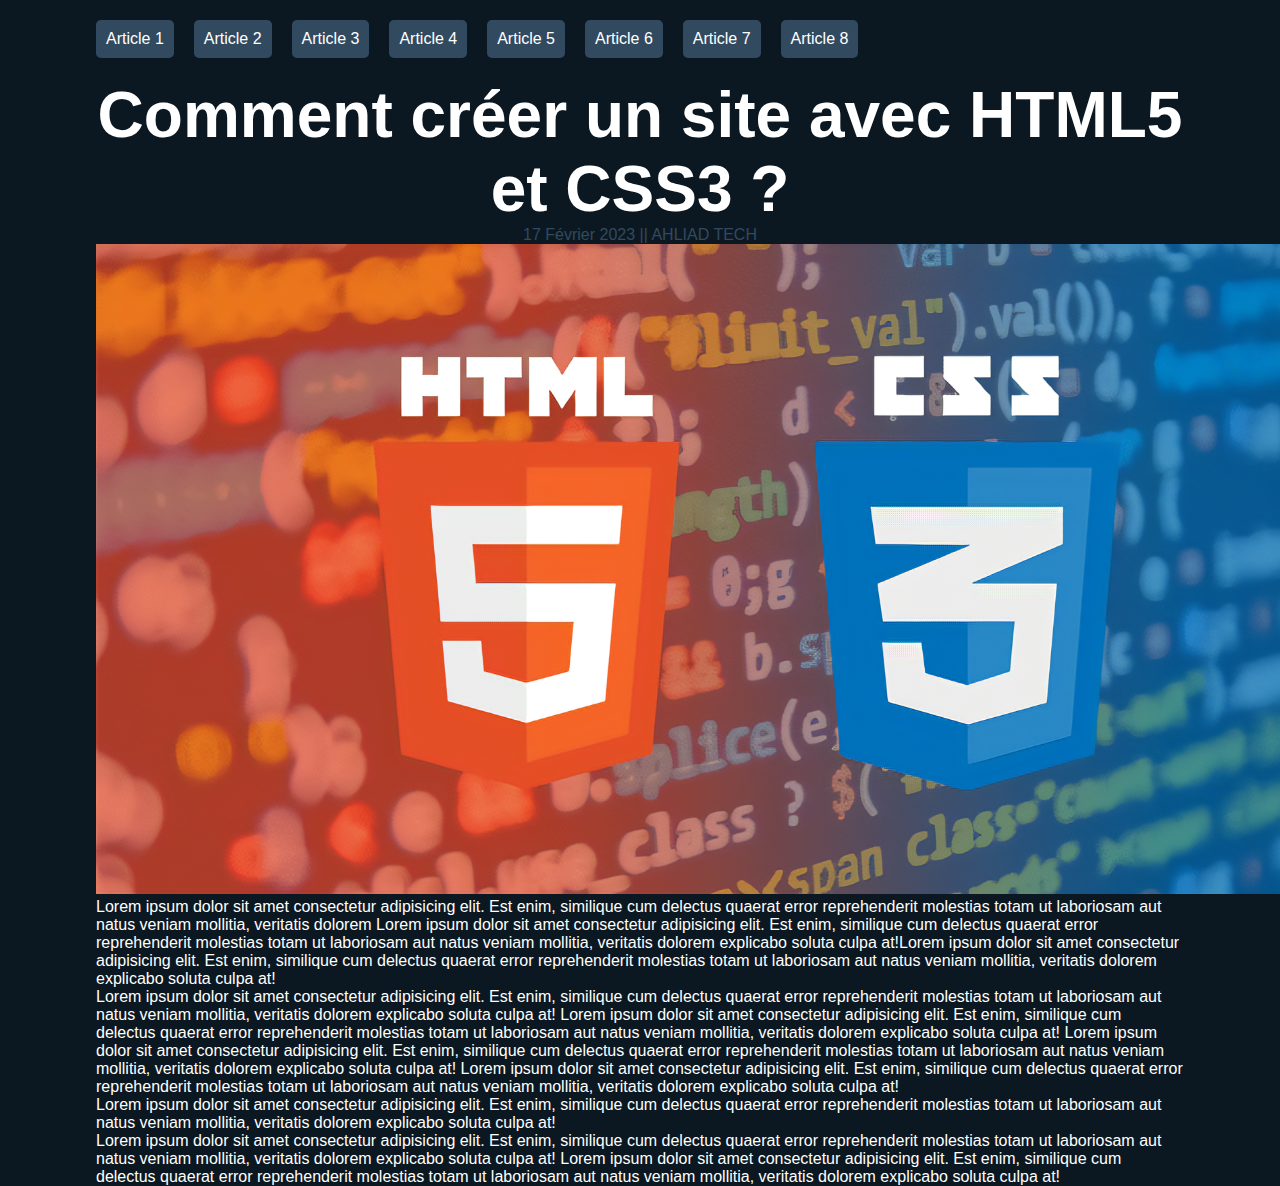
<file: blog/index.html>
<!DOCTYPE html>
<html lang="en">
<head>
    <meta charset="UTF-8">
    <meta http-equiv="X-UA-Compatible" content="IE=edge">
    <meta name="viewport" content="width=device-width, initial-scale=1.0">
    <title>Blog Static</title>
    <link rel="stylesheet" href="css/style.css">
</head>
<body>
    <main>
        <header>
            <nav>
                <ul>
                    <li><a href="article1.html">Article 1</a></li>
                    <li><a href="article2.html">Article 2</a></li>

                    <li><a href="article3.html">Article 3</a></li>
                    <li><a href="article4.html">Article 4</a></li>

                    <li><a href="article5.html">Article 5</a></li>
                    <li><a href="article6.html">Article 6</a></li>

                    <li><a href="article7.html">Article 7</a></li>
                    <li><a href="article8.html">Article 8</a></li>
                </ul>
            </nav>
        </header>
        <article>
            <div class="article-header">
                <h1>Comment créer un site avec HTML5 et CSS3 ?</h1>
                <span>17 Février 2023 || AHLIAD TECH</span>
            </div>

            <div class="article-body">
                <img src="media/banner1.png" alt="" srcset="">
                <p>
                    Lorem ipsum dolor sit amet consectetur adipisicing elit. Est enim, similique 
                    cum delectus quaerat
                     error reprehenderit molestias totam ut laboriosam aut natus veniam mollitia,
                      veritatis dolorem 

                      Lorem ipsum dolor sit amet consectetur adipisicing elit. Est enim, similique 
                      cum delectus quaerat
                       error reprehenderit molestias totam ut laboriosam aut natus veniam mollitia,
                        veritatis dolorem 
                       explicabo soluta culpa at!Lorem ipsum dolor sit amet consectetur adipisicing elit. Est enim, similique 
                       cum delectus quaerat
                        error reprehenderit molestias totam ut laboriosam aut natus veniam mollitia,
                         veritatis dolorem 
                        explicabo soluta culpa at!                    
                </p>
                <p>
                    Lorem ipsum dolor sit amet consectetur adipisicing elit. Est enim, similique 
                    cum delectus quaerat
                     error reprehenderit molestias totam ut laboriosam aut natus veniam mollitia,
                      veritatis dolorem 
                     explicabo soluta culpa at!
                     Lorem ipsum dolor sit amet consectetur adipisicing elit. Est enim, similique 
                    cum delectus quaerat
                     error reprehenderit molestias totam ut laboriosam aut natus veniam mollitia,
                      veritatis dolorem 
                     explicabo soluta culpa at!
                     Lorem ipsum dolor sit amet consectetur adipisicing elit. Est enim, similique 
                    cum delectus quaerat
                     error reprehenderit molestias totam ut laboriosam aut natus veniam mollitia,
                      veritatis dolorem 
                     explicabo soluta culpa at!
                     Lorem ipsum dolor sit amet consectetur adipisicing elit. Est enim, similique 
                    cum delectus quaerat
                     error reprehenderit molestias totam ut laboriosam aut natus veniam mollitia,
                      veritatis dolorem 
                     explicabo soluta culpa at!
                </p>
                <p>
                    Lorem ipsum dolor sit amet consectetur adipisicing elit. Est enim, similique 
                    cum delectus quaerat
                     error reprehenderit molestias totam ut laboriosam aut natus veniam mollitia,
                      veritatis dolorem 
                     explicabo soluta culpa at!
                </p>
                <p>
                    Lorem ipsum dolor sit amet consectetur adipisicing elit. Est enim, similique 
                    cum delectus quaerat
                     error reprehenderit molestias totam ut laboriosam aut natus veniam mollitia,
                      veritatis dolorem 
                     explicabo soluta culpa at!
                     Lorem ipsum dolor sit amet consectetur adipisicing elit. Est enim, similique 
                    cum delectus quaerat
                     error reprehenderit molestias totam ut laboriosam aut natus veniam mollitia,
                      veritatis dolorem 
                     explicabo soluta culpa at!
                </p>
            </div>
        </article>
    </main>
</body>
</html>
</file>
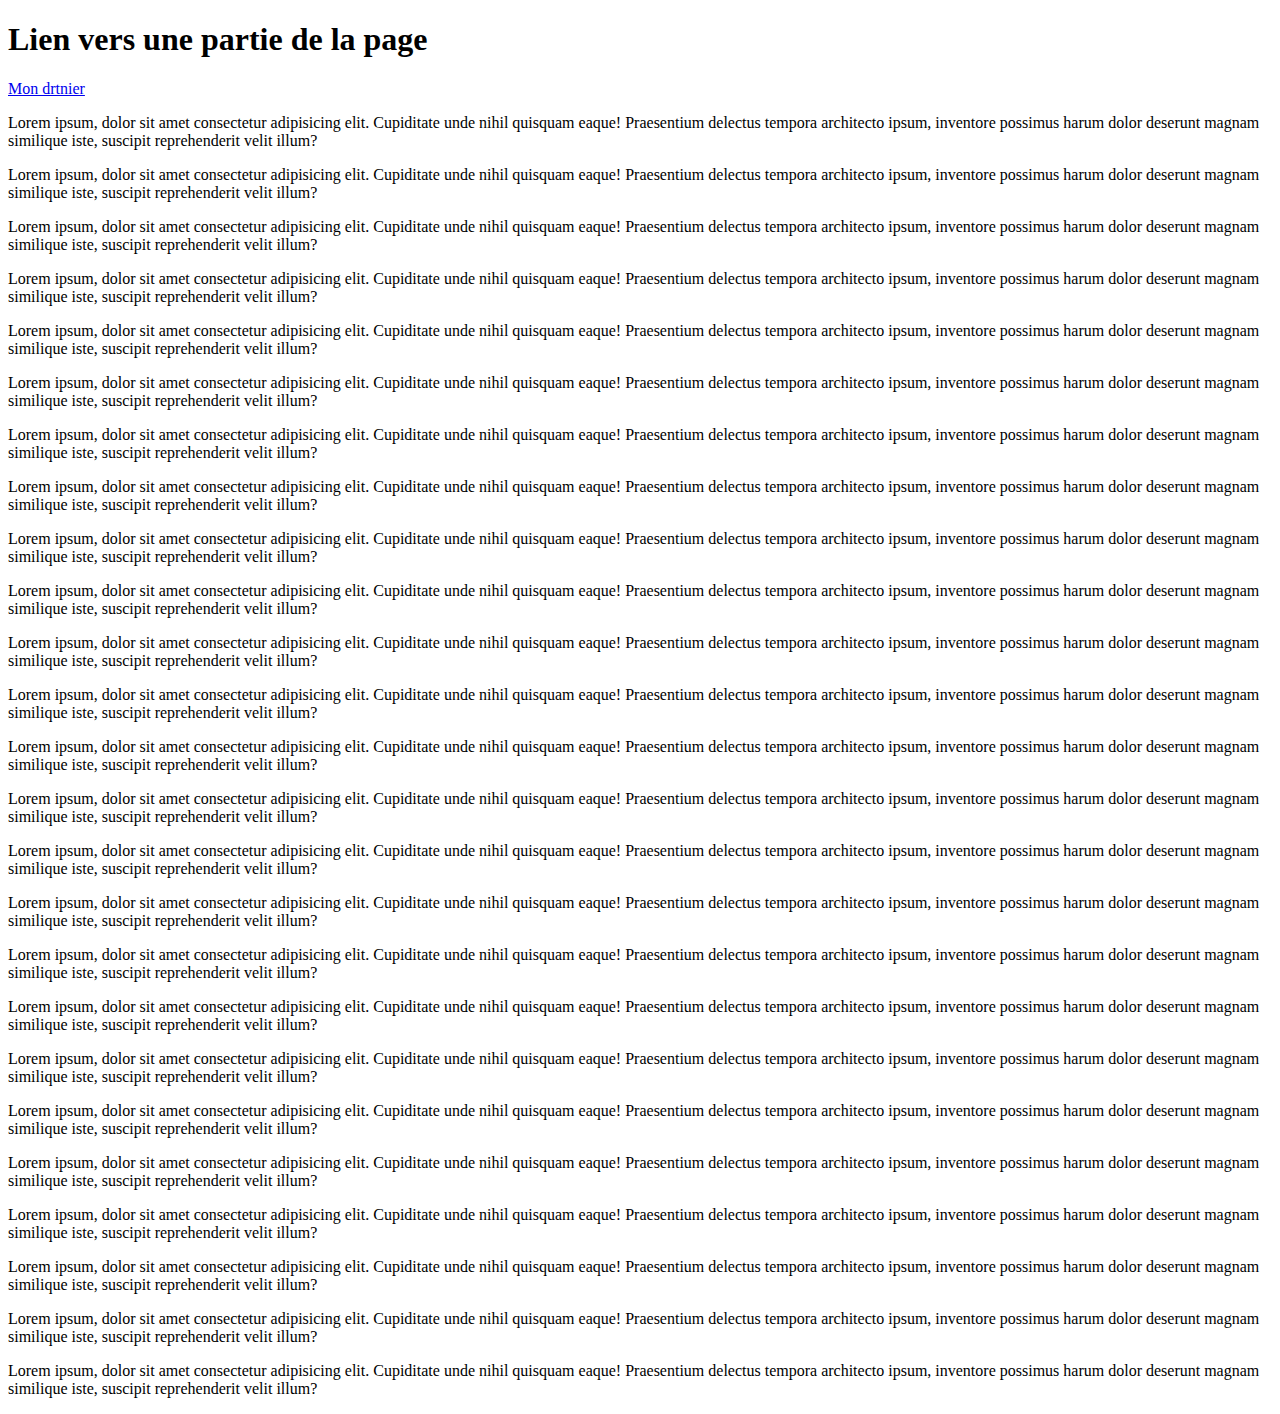
<file: 01-ancres.html>
<!DOCTYPE html>
<html lang="en">
<head>
    <meta charset="UTF-8">
    <meta http-equiv="X-UA-Compatible" content="IE=edge">
    <meta name="viewport" content="width=device-width, initial-scale=1.0">
    <title>Les ancres en HTML</title>
</head>
<body>
    <h1>Lien vers une partie de la page</h1>
    <p>
        <a href="#mondernier">Mon drtnier </a>
    </p>
    <p>Lorem ipsum, dolor sit amet consectetur adipisicing elit. Cupiditate unde nihil quisquam eaque!
        Praesentium delectus tempora architecto ipsum, inventore possimus harum dolor
        deserunt magnam similique iste, suscipit reprehenderit velit illum?
   </p>

   <p>Lorem ipsum, dolor sit amet consectetur adipisicing elit. Cupiditate unde nihil quisquam eaque!
    Praesentium delectus tempora architecto ipsum, inventore possimus harum dolor
    deserunt magnam similique iste, suscipit reprehenderit velit illum?
</p>

<p>Lorem ipsum, dolor sit amet consectetur adipisicing elit. Cupiditate unde nihil quisquam eaque!
    Praesentium delectus tempora architecto ipsum, inventore possimus harum dolor
    deserunt magnam similique iste, suscipit reprehenderit velit illum?
</p>

<p>Lorem ipsum, dolor sit amet consectetur adipisicing elit. Cupiditate unde nihil quisquam eaque!
    Praesentium delectus tempora architecto ipsum, inventore possimus harum dolor
    deserunt magnam similique iste, suscipit reprehenderit velit illum?
</p>

<p>Lorem ipsum, dolor sit amet consectetur adipisicing elit. Cupiditate unde nihil quisquam eaque!
    Praesentium delectus tempora architecto ipsum, inventore possimus harum dolor
    deserunt magnam similique iste, suscipit reprehenderit velit illum?
</p>

<p>Lorem ipsum, dolor sit amet consectetur adipisicing elit. Cupiditate unde nihil quisquam eaque!
    Praesentium delectus tempora architecto ipsum, inventore possimus harum dolor
    deserunt magnam similique iste, suscipit reprehenderit velit illum?
</p>

<p>Lorem ipsum, dolor sit amet consectetur adipisicing elit. Cupiditate unde nihil quisquam eaque!
    Praesentium delectus tempora architecto ipsum, inventore possimus harum dolor
    deserunt magnam similique iste, suscipit reprehenderit velit illum?
</p>

<p>Lorem ipsum, dolor sit amet consectetur adipisicing elit. Cupiditate unde nihil quisquam eaque!
    Praesentium delectus tempora architecto ipsum, inventore possimus harum dolor
    deserunt magnam similique iste, suscipit reprehenderit velit illum?
</p>
<p>Lorem ipsum, dolor sit amet consectetur adipisicing elit. Cupiditate unde nihil quisquam eaque!
    Praesentium delectus tempora architecto ipsum, inventore possimus harum dolor
    deserunt magnam similique iste, suscipit reprehenderit velit illum?
</p>
<p>Lorem ipsum, dolor sit amet consectetur adipisicing elit. Cupiditate unde nihil quisquam eaque!
    Praesentium delectus tempora architecto ipsum, inventore possimus harum dolor
    deserunt magnam similique iste, suscipit reprehenderit velit illum?
</p>
<p>Lorem ipsum, dolor sit amet consectetur adipisicing elit. Cupiditate unde nihil quisquam eaque!
    Praesentium delectus tempora architecto ipsum, inventore possimus harum dolor
    deserunt magnam similique iste, suscipit reprehenderit velit illum?
</p>
<p>Lorem ipsum, dolor sit amet consectetur adipisicing elit. Cupiditate unde nihil quisquam eaque!
    Praesentium delectus tempora architecto ipsum, inventore possimus harum dolor
    deserunt magnam similique iste, suscipit reprehenderit velit illum?
</p>
<p>Lorem ipsum, dolor sit amet consectetur adipisicing elit. Cupiditate unde nihil quisquam eaque!
    Praesentium delectus tempora architecto ipsum, inventore possimus harum dolor
    deserunt magnam similique iste, suscipit reprehenderit velit illum?
</p>
<p>Lorem ipsum, dolor sit amet consectetur adipisicing elit. Cupiditate unde nihil quisquam eaque!
    Praesentium delectus tempora architecto ipsum, inventore possimus harum dolor
    deserunt magnam similique iste, suscipit reprehenderit velit illum?
</p>
<p>Lorem ipsum, dolor sit amet consectetur adipisicing elit. Cupiditate unde nihil quisquam eaque!
    Praesentium delectus tempora architecto ipsum, inventore possimus harum dolor
    deserunt magnam similique iste, suscipit reprehenderit velit illum?
</p>
<p>Lorem ipsum, dolor sit amet consectetur adipisicing elit. Cupiditate unde nihil quisquam eaque!
    Praesentium delectus tempora architecto ipsum, inventore possimus harum dolor
    deserunt magnam similique iste, suscipit reprehenderit velit illum?
</p>

<p>Lorem ipsum, dolor sit amet consectetur adipisicing elit. Cupiditate unde nihil quisquam eaque!
    Praesentium delectus tempora architecto ipsum, inventore possimus harum dolor
    deserunt magnam similique iste, suscipit reprehenderit velit illum?
</p>

<p>Lorem ipsum, dolor sit amet consectetur adipisicing elit. Cupiditate unde nihil quisquam eaque!
    Praesentium delectus tempora architecto ipsum, inventore possimus harum dolor
    deserunt magnam similique iste, suscipit reprehenderit velit illum?
</p>

<p>Lorem ipsum, dolor sit amet consectetur adipisicing elit. Cupiditate unde nihil quisquam eaque!
    Praesentium delectus tempora architecto ipsum, inventore possimus harum dolor
    deserunt magnam similique iste, suscipit reprehenderit velit illum?
</p>

<p>Lorem ipsum, dolor sit amet consectetur adipisicing elit. Cupiditate unde nihil quisquam eaque!
    Praesentium delectus tempora architecto ipsum, inventore possimus harum dolor
    deserunt magnam similique iste, suscipit reprehenderit velit illum?
</p>

<p>Lorem ipsum, dolor sit amet consectetur adipisicing elit. Cupiditate unde nihil quisquam eaque!
    Praesentium delectus tempora architecto ipsum, inventore possimus harum dolor
    deserunt magnam similique iste, suscipit reprehenderit velit illum?
</p>

<p>Lorem ipsum, dolor sit amet consectetur adipisicing elit. Cupiditate unde nihil quisquam eaque!
    Praesentium delectus tempora architecto ipsum, inventore possimus harum dolor
    deserunt magnam similique iste, suscipit reprehenderit velit illum?
</p>

<p>Lorem ipsum, dolor sit amet consectetur adipisicing elit. Cupiditate unde nihil quisquam eaque!
    Praesentium delectus tempora architecto ipsum, inventore possimus harum dolor
    deserunt magnam similique iste, suscipit reprehenderit velit illum?
</p>

<p>Lorem ipsum, dolor sit amet consectetur adipisicing elit. Cupiditate unde nihil quisquam eaque!
    Praesentium delectus tempora architecto ipsum, inventore possimus harum dolor
    deserunt magnam similique iste, suscipit reprehenderit velit illum?
</p>
    <div id="mondernier">
        <p>Lorem ipsum, dolor sit amet consectetur adipisicing elit. Cupiditate unde nihil quisquam eaque!
             Praesentium delectus tempora architecto ipsum, inventore possimus harum dolor
             deserunt magnam similique iste, suscipit reprehenderit velit illum?
        </p>
    </div>
</body>
</html>
</file>
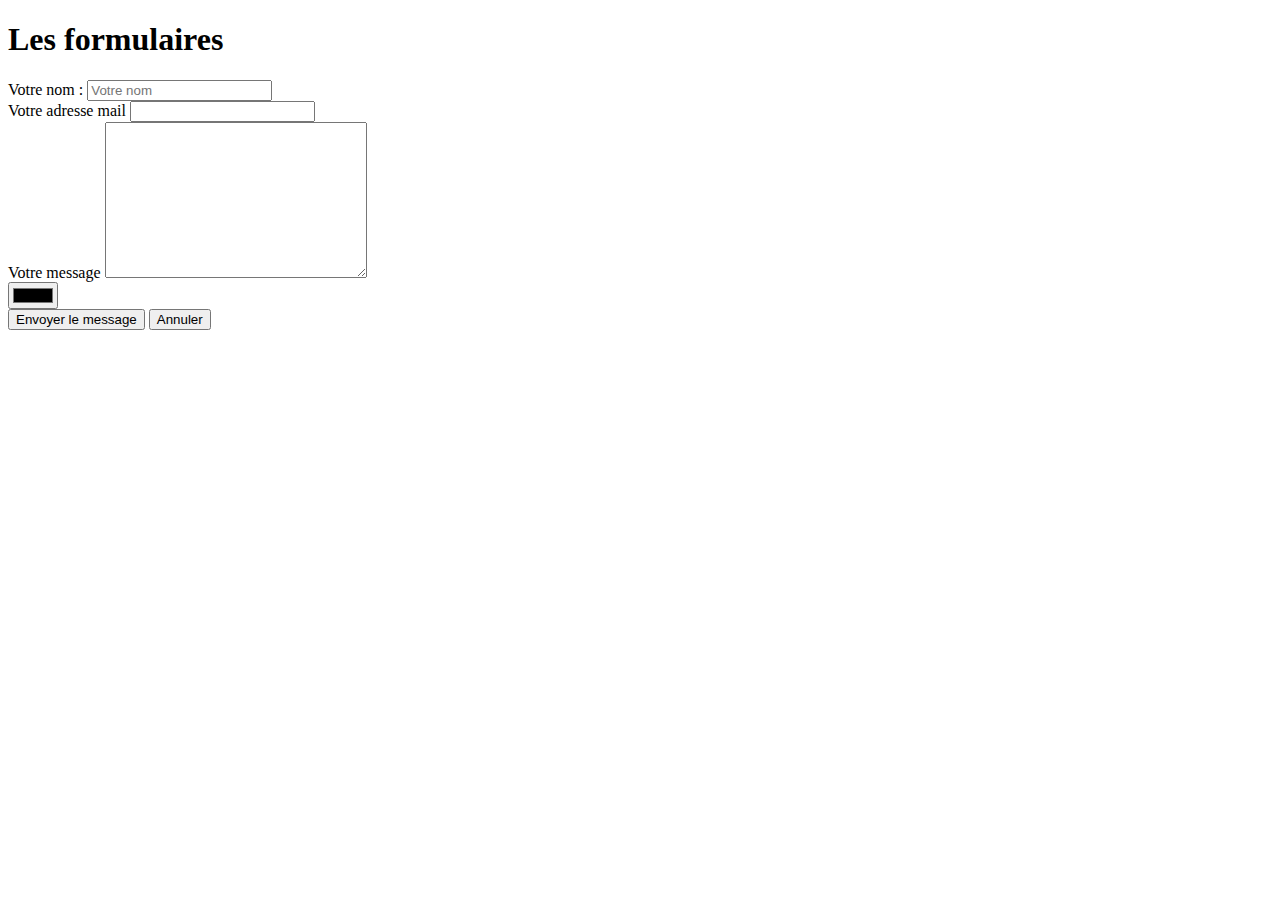
<file: 03-formulaires.html>
<!DOCTYPE html>
<html lang="en">
<head>
    <meta charset="UTF-8">
    <meta http-equiv="X-UA-Compatible" content="IE=edge">
    <meta name="viewport" content="width=device-width, initial-scale=1.0">
    <title>Les formulaires en HTML</title>
</head>
<body>
    <h1>Les formulaires</h1>

    <form>
       <div>
        <label for="nom">Votre nom :</label>
        <input type="text" name="nom" placeholder="Votre nom" id="nom">
       </div>
       
       <div>
        <label for="email">Votre adresse mail</label>
        <input type="email" name="email" id="email">
       </div>

       <div>
        <label for="message">Votre message</label>
        <textarea name="message" id="message" cols="30" rows="10"></textarea>
       </div>

       <div>
          <input type="color">
       </div>
        <button type="menu">Envoyer le message</button>
        <button type="reset">Annuler</button>
    </form>
</body>
</html>
</file>
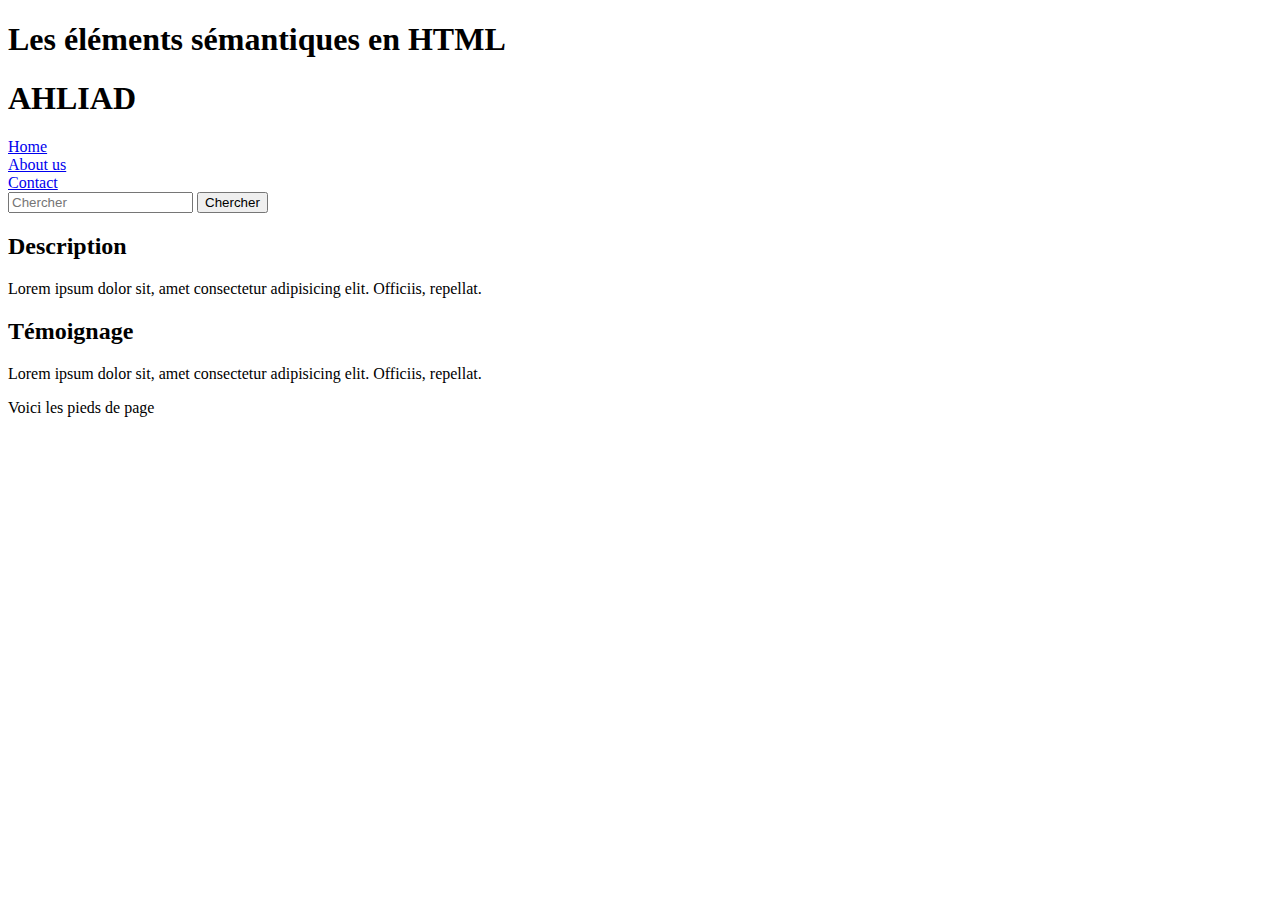
<file: 04-semantiques.html>
<!DOCTYPE html>
<html lang="en">
<head>
    <meta charset="UTF-8">
    <meta http-equiv="X-UA-Compatible" content="IE=edge">
    <meta name="viewport" content="width=device-width, initial-scale=1.0">

    <meta name="Author" content="Ben Abraham">
    <meta name="Description" content="Une page conçu en html">
    <meta name="Keyword" content="HTML, CSS, JavaScript">
    <title>Les éléments sémantiques</title>
</head>
<body>
<h1>Les éléments sémantiques en HTML</h1>

<header>
    <h1>AHLIAD</h1>
    <nav>
        <li><a href="index.html">Home</a></li>
        <li><a href="index.html">About us</a></li>
        <li><a href="contact.html">Contact</a></li>
    </nav>
    <form action="">
        <input type="text" placeholder="Chercher">
        <button type="submit">Chercher</button>
    </form>
</header>

<main>
    <section>
        <h2>Description</h2>
        <p>
            Lorem ipsum dolor sit, amet consectetur adipisicing elit. Officiis, repellat.
        </p>
    </section>

    <section>
        <h2>Témoignage</h2>

        <p>
            Lorem ipsum dolor sit, amet consectetur adipisicing elit. Officiis, repellat.
        </p>
    </section>
</main>

<footer>
    <p>
        Voici les pieds de page
    </p>
</footer>
</body>
</html>
</file>
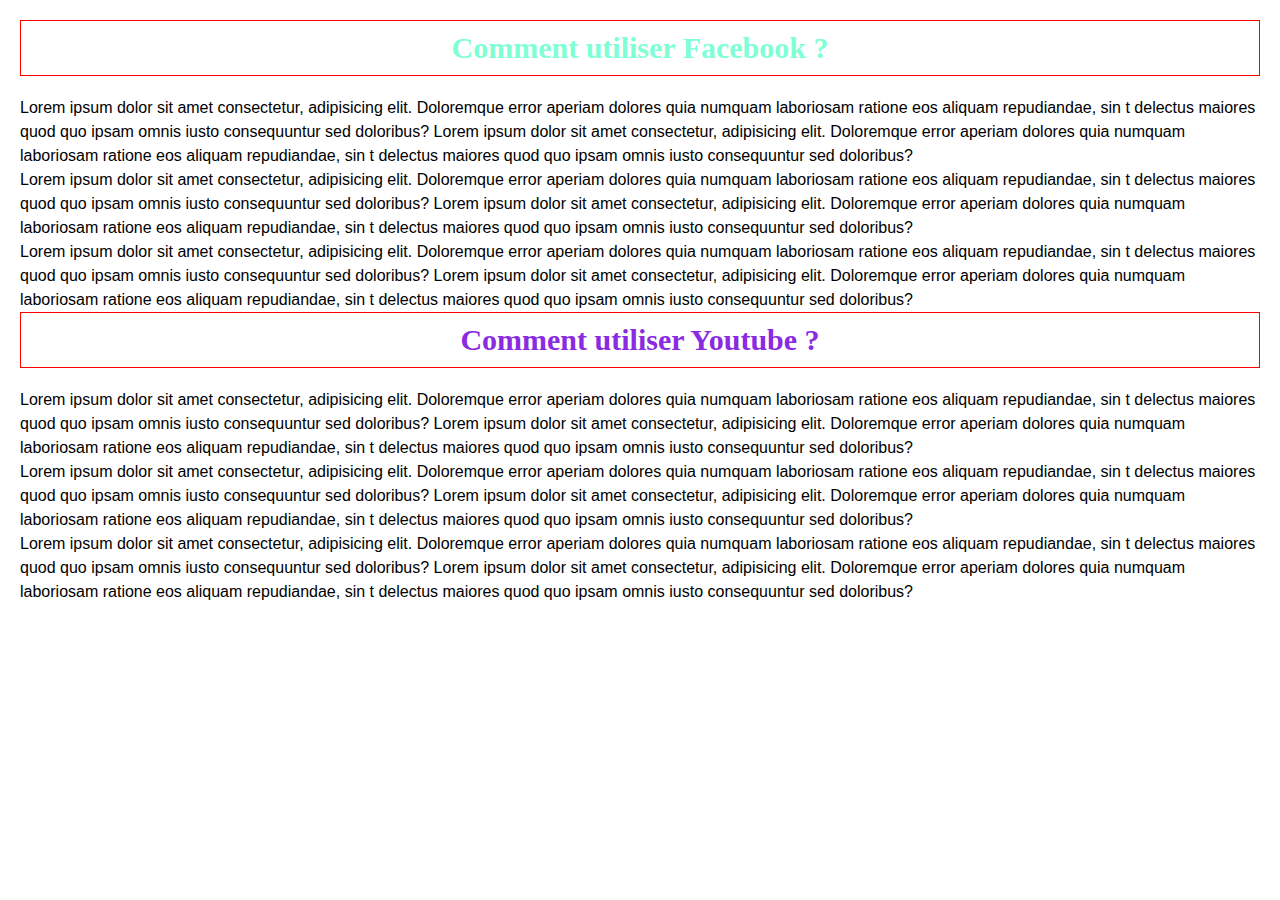
<file: 05-guide_css.html>
<!DOCTYPE html>
<html lang="en">
<head>
    <meta charset="UTF-8">
    <meta http-equiv="X-UA-Compatible" content="IE=edge">
    <meta name="viewport" content="width=device-width, initial-scale=1.0">
    <title>Blog static</title>
    <link rel="stylesheet" href="css/style.css">
</head>
<body>
    <article>
        <h1>Comment utiliser Facebook ?</h1>
        <p>
            Lorem ipsum dolor sit amet consectetur, adipisicing elit. 
            Doloremque error aperiam dolores quia numquam 
            laboriosam ratione eos aliquam repudiandae, sin
            t delectus maiores quod quo ipsam omnis iusto consequuntur sed doloribus?
            Lorem ipsum dolor sit amet consectetur, adipisicing elit. 
            Doloremque error aperiam dolores quia numquam 
            laboriosam ratione eos aliquam repudiandae, sin
            t delectus maiores quod quo ipsam omnis iusto consequuntur sed doloribus?
        </p>

        <p>
            Lorem ipsum dolor sit amet consectetur, adipisicing elit. 
            Doloremque error aperiam dolores quia numquam 
            laboriosam ratione eos aliquam repudiandae, sin
            t delectus maiores quod quo ipsam omnis iusto consequuntur sed doloribus?
            Lorem ipsum dolor sit amet consectetur, adipisicing elit. 
            Doloremque error aperiam dolores quia numquam 
            laboriosam ratione eos aliquam repudiandae, sin
            t delectus maiores quod quo ipsam omnis iusto consequuntur sed doloribus?
        </p>


        <p>
            Lorem ipsum dolor sit amet consectetur, adipisicing elit. 
            Doloremque error aperiam dolores quia numquam 
            laboriosam ratione eos aliquam repudiandae, sin
            t delectus maiores quod quo ipsam omnis iusto consequuntur sed doloribus?
            Lorem ipsum dolor sit amet consectetur, adipisicing elit. 
            Doloremque error aperiam dolores quia numquam 
            laboriosam ratione eos aliquam repudiandae, sin
            t delectus maiores quod quo ipsam omnis iusto consequuntur sed doloribus?
        </p>
    </article>


    <article>
        <h1>Comment utiliser Youtube ?</h1>
        <p>
            Lorem ipsum dolor sit amet consectetur, adipisicing elit. 
            Doloremque error aperiam dolores quia numquam 
            laboriosam ratione eos aliquam repudiandae, sin
            t delectus maiores quod quo ipsam omnis iusto consequuntur sed doloribus?
            Lorem ipsum dolor sit amet consectetur, adipisicing elit. 
            Doloremque error aperiam dolores quia numquam 
            laboriosam ratione eos aliquam repudiandae, sin
            t delectus maiores quod quo ipsam omnis iusto consequuntur sed doloribus?
        </p>

        <p>
            Lorem ipsum dolor sit amet consectetur, adipisicing elit. 
            Doloremque error aperiam dolores quia numquam 
            laboriosam ratione eos aliquam repudiandae, sin
            t delectus maiores quod quo ipsam omnis iusto consequuntur sed doloribus?
            Lorem ipsum dolor sit amet consectetur, adipisicing elit. 
            Doloremque error aperiam dolores quia numquam 
            laboriosam ratione eos aliquam repudiandae, sin
            t delectus maiores quod quo ipsam omnis iusto consequuntur sed doloribus?
        </p>


        <p>
            Lorem ipsum dolor sit amet consectetur, adipisicing elit. 
            Doloremque error aperiam dolores quia numquam 
            laboriosam ratione eos aliquam repudiandae, sin
            t delectus maiores quod quo ipsam omnis iusto consequuntur sed doloribus?
            Lorem ipsum dolor sit amet consectetur, adipisicing elit. 
            Doloremque error aperiam dolores quia numquam 
            laboriosam ratione eos aliquam repudiandae, sin
            t delectus maiores quod quo ipsam omnis iusto consequuntur sed doloribus?
        </p>
    </article>
</body>
</html>
</file>
<file: blog/css/style.css>
*{
    margin: 0;
    padding: 0;
    box-sizing: border-box;
}

body{
    width: 100%;
    min-height: 100vh;
    background-color: #0C1821;
    color: #fff;
}

body main {
    width: 85%;
    margin: auto;
    font-family: 'Lucida Sans', 'Lucida Sans Regular', 'Lucida Grande', 'Lucida Sans Unicode', Geneva, Verdana, sans-serif;
}

header nav ul{
    display: flex;
    list-style: none;
    gap:20px;
    margin-top: 20px;
    margin-bottom: 20px;
    flex-wrap: wrap;
    margin-bottom: 20px;
}

nav ul li{
    padding: 10px;
    background-color: #324A5F;
    border-radius: 5px;
}
nav ul li a{
    color: #fff;
    text-decoration: none;
}

main article .article-header{
    text-align: center;
}

.article-header h1{
    font-size: 64px;
}

.article-header span{
    color: #324A5F;
}
</file>
<file: css/style.css>
*{
    margin: 0;
    padding: 0;
    box-sizing: border-box;
}

body{
    padding: 20px;
}

body article h1 {
    text-align: center;
    font-size: 30px;
    font-family: Georgia, 'Times New Roman', Times, serif;
    color: lightpink;
    padding: 10px;
    border: 1px solid red;
    margin-bottom: 20px;

}

article p {
    font-family: 'Lucida Sans', 'Lucida Sans Regular', 'Lucida Grande', 'Lucida Sans Unicode', Geneva, Verdana, sans-serif;
    line-height: 24px;
}

article:first-child h1{
    color: aquamarine;
}

article:nth-child(2) h1{
    font-weight: bold;
    color: blueviolet;
}
</file>
